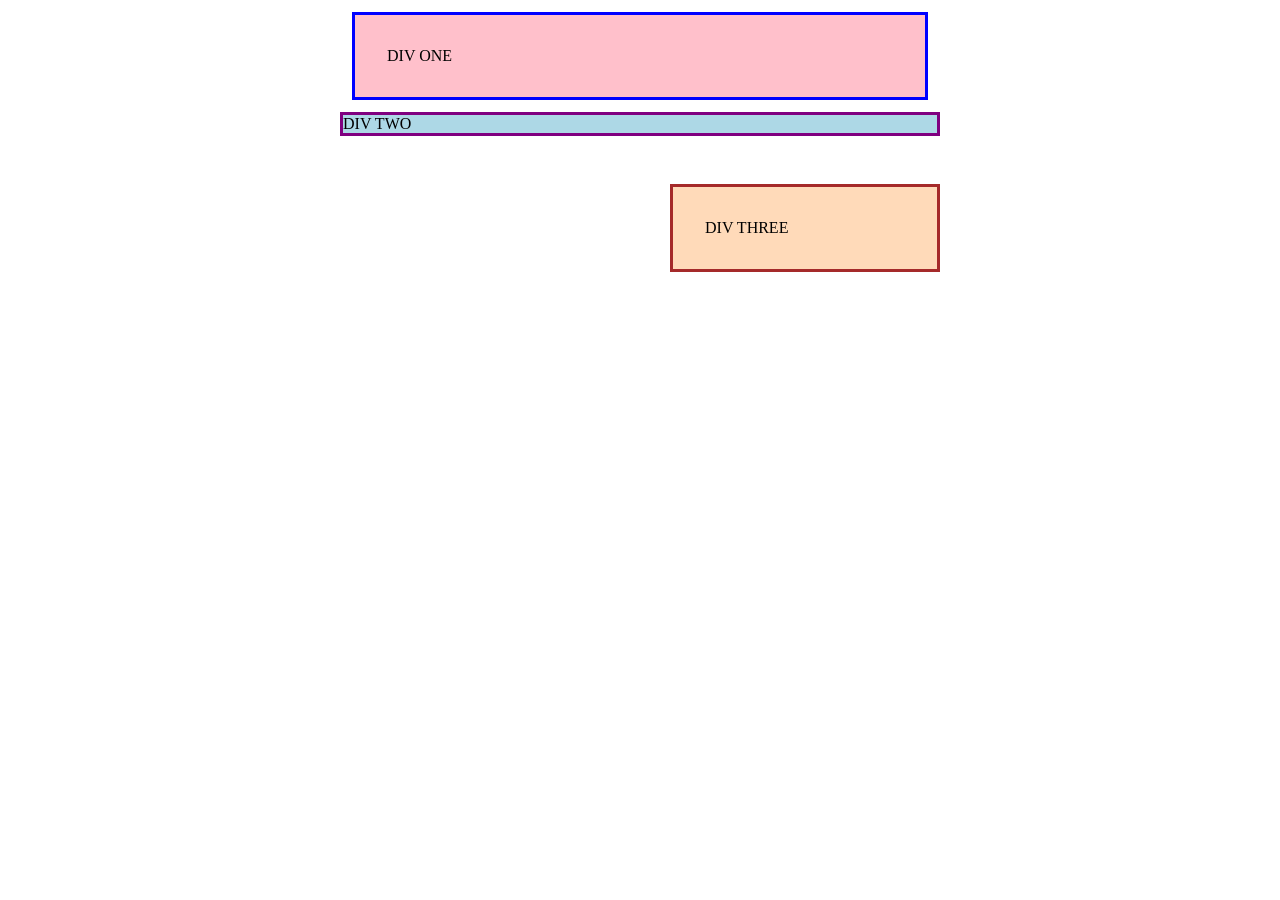
<file: foundations/block-and-inline/01-margin-and-padding-1/index.html>
<!doctype html>
<html lang="en">
  <head>
    <meta charset="UTF-8" />
    <meta http-equiv="X-UA-Compatible" content="IE=edge" />
    <meta name="viewport" content="width=device-width, initial-scale=1.0" />
    <title>Margin and Padding exercise</title>
    <link rel="stylesheet" href="style.css" />
  </head>
  <body>
    <div class="one">DIV ONE</div>
    <div class="two">DIV TWO</div>
    <div class="three">DIV THREE</div>
  </body>
</html>
</file>
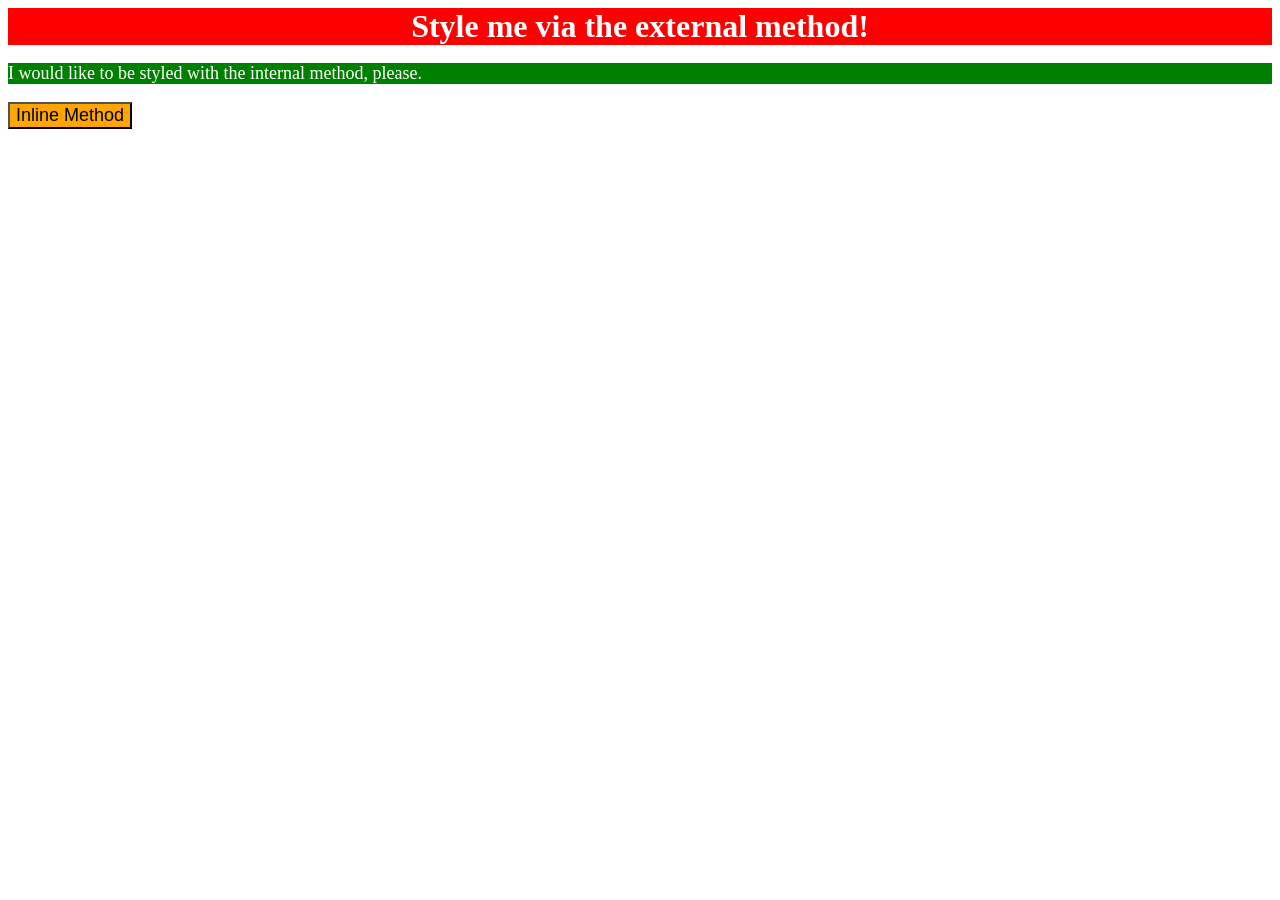
<file: foundations/intro-to-css/01-css-methods/index.html>
<!DOCTYPE html>
<html lang="en">
  <head>
    <meta charset="UTF-8">
    <meta http-equiv="X-UA-Compatible" content="IE=edge">
    <meta name="viewport" content="width=device-width, initial-scale=1.0">
    <link rel="stylesheet" href="styles.css">
    <style>
      p {color: white;
      background-color: green;
    font-size: 18px;}
    </style>
    <title>Methods for Adding CSS</title>
  </head>
  <body>
    <div>Style me via the external method!</div>
    <p>I would like to be styled with the internal method, please.</p>
    <button style="color: black; background-color: orange; font-size: 18px;">Inline Method</button>
  </body>
</html>
</file>
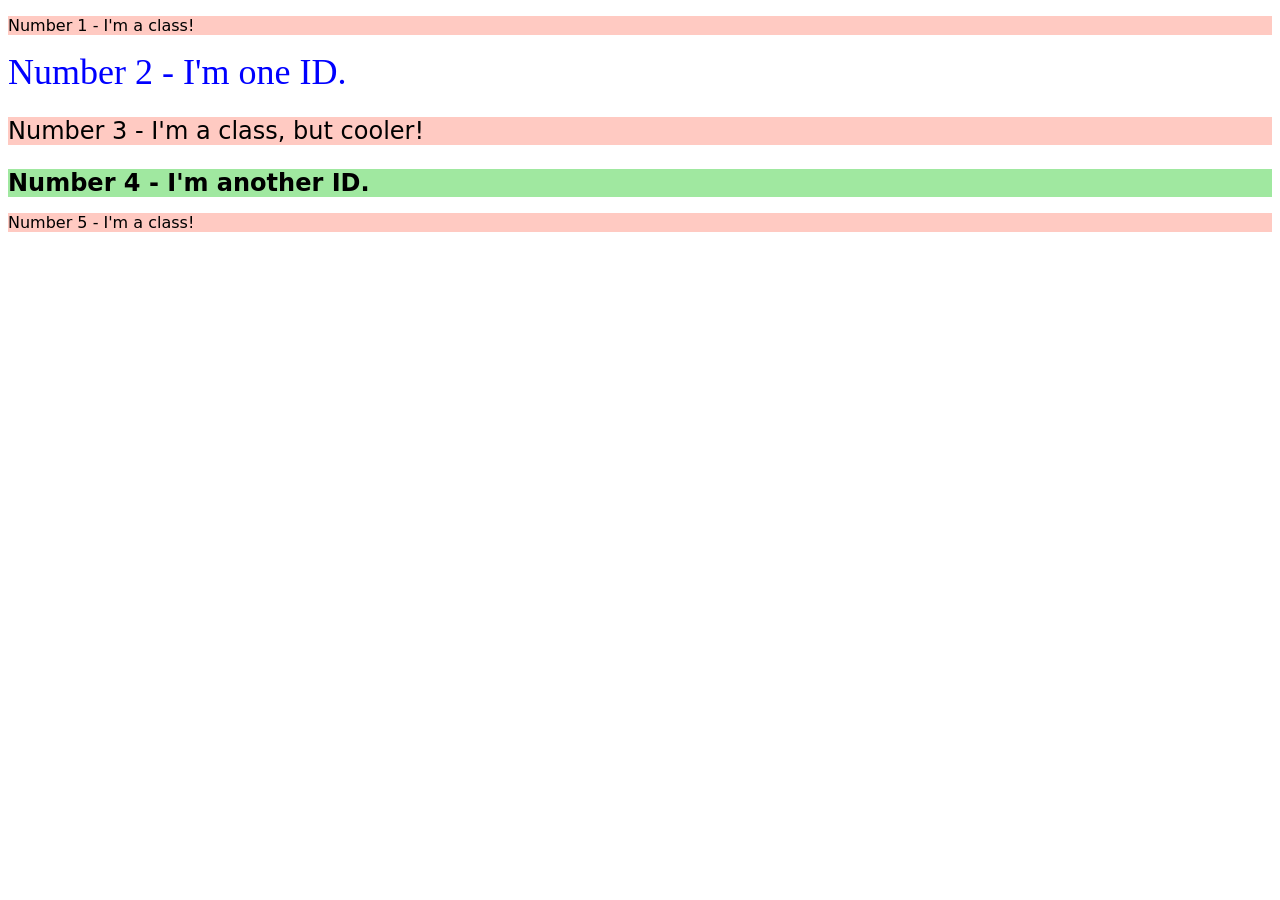
<file: foundations/intro-to-css/02-class-id-selectors/index.html>
<!DOCTYPE html>
<html lang="en">
  <head>
    <meta charset="UTF-8">
    <meta http-equiv="X-UA-Compatible" content="IE=edge">
    <meta name="viewport" content="width=device-width, initial-scale=1.0">
    <title>Class and ID Selectors</title>
    <link rel="stylesheet" href="style.css">
  </head>
  <body>
    <p class="style-class">Number 1 - I'm a class!</p>
    <div id="first-id">Number 2 - I'm one ID.</div>
    <p class="style-class large">Number 3 - I'm a class, but cooler!</p>
    <div id="second-id" class="style-class large">Number 4 - I'm another ID.</div>
    <p class="style-class">Number 5 - I'm a class!</p>
  </body>
</html>
</file>
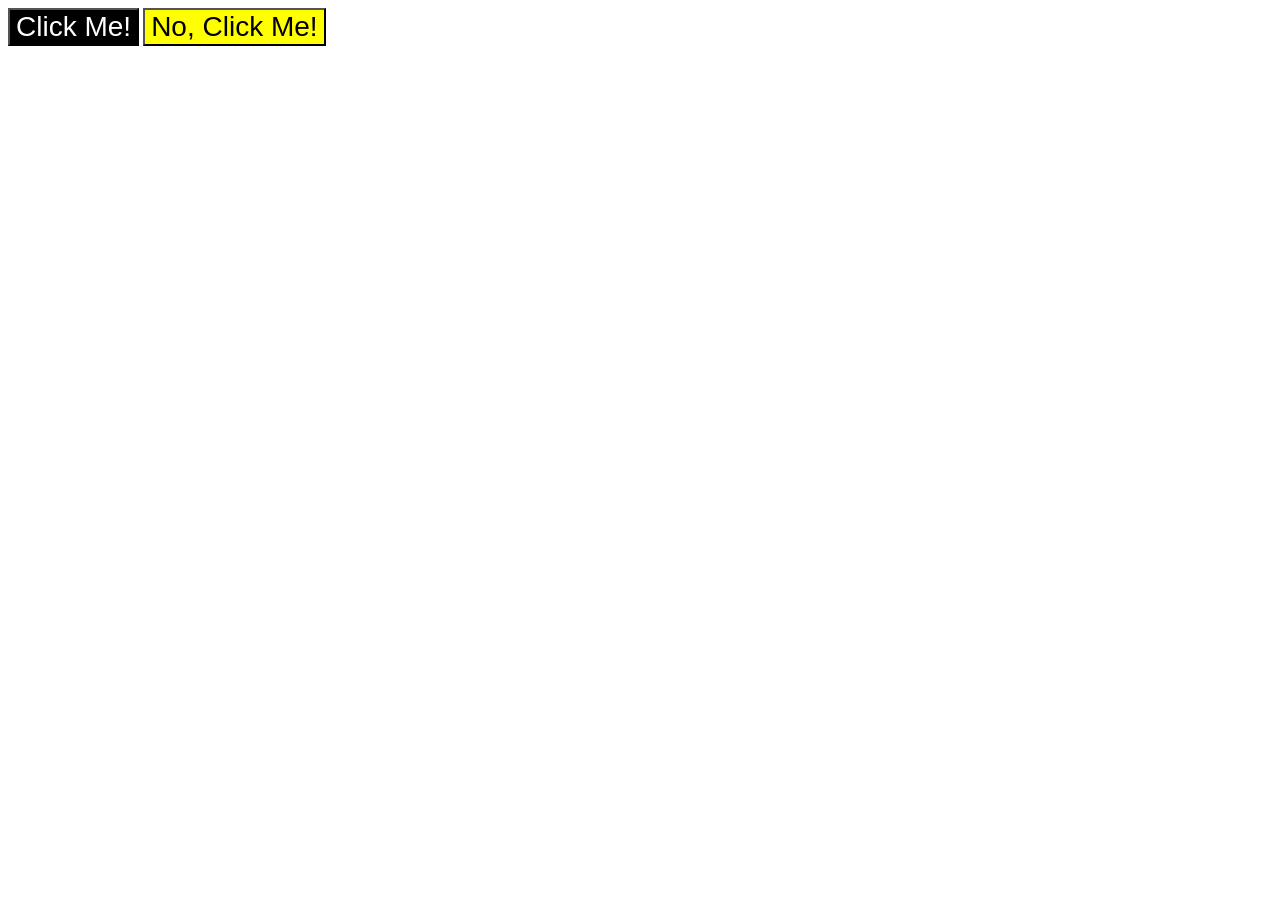
<file: foundations/intro-to-css/03-grouping-selectors/index.html>
<!DOCTYPE html>
<html lang="en">
  <head>
    <meta charset="UTF-8">
    <meta http-equiv="X-UA-Compatible" content="IE=edge">
    <meta name="viewport" content="width=device-width, initial-scale=1.0">
    <title>Grouping Selectors</title>
    <link rel="stylesheet" href="style.css">
  </head>
  <body>
    <button class="bb">Click Me!</button>
    <button class="yellow">No, Click Me!</button>
  </body>
</html>
</file>
<file: foundations/block-and-inline/01-margin-and-padding-1/style.css>
body {
  max-width: 600px;
  margin: 0 auto;
}

.one {
  background: pink;
  border: 3px solid blue;
  /* CHANGE ME */
  padding: 32px;
  margin: 12px;
}

.two {
  background: lightblue;
  border: 3px solid purple;
  /* CHANGE ME */
  margin-bottom: 48px;
}

.three {
  background: peachpuff;
  border: 3px solid brown;
  width: 200px;
  /* CHANGE ME */
  padding: 32px;
  margin-left: auto;
}
</file>
<file: foundations/intro-to-css/01-css-methods/styles.css>
/* stylse.css */

div {color: white;
    background-color: red;
    font-size: 32px;
    text-align: center;
    font-weight: bold;
}
</file>
<file: foundations/intro-to-css/02-class-id-selectors/style.css>
/* Add CSS Styling */
.style-class{
    background-color: rgb(255, 202, 194);
    color: black;
    font-family: Verdana, "Dejavu Sans", Geneva, Tahoma, sans-serif;
}
#first-id{color: blue;
    font-size: 36px;

}
.style-class.large{
    font-size: 24px;}

#second-id{background-color: rgb(160, 232, 160);
    font-weight:bold;

}
</file>
<file: foundations/intro-to-css/03-grouping-selectors/style.css>
/* Add CSS Styling */
button {
    font-family:Helvetica, 'Times New Roman', Times, sans-serif ;
    font-size: 28px;
}

.bb{
    background-color: black;
    color: white;
}

.yellow{
    background-color: yellow;
}
</file>
